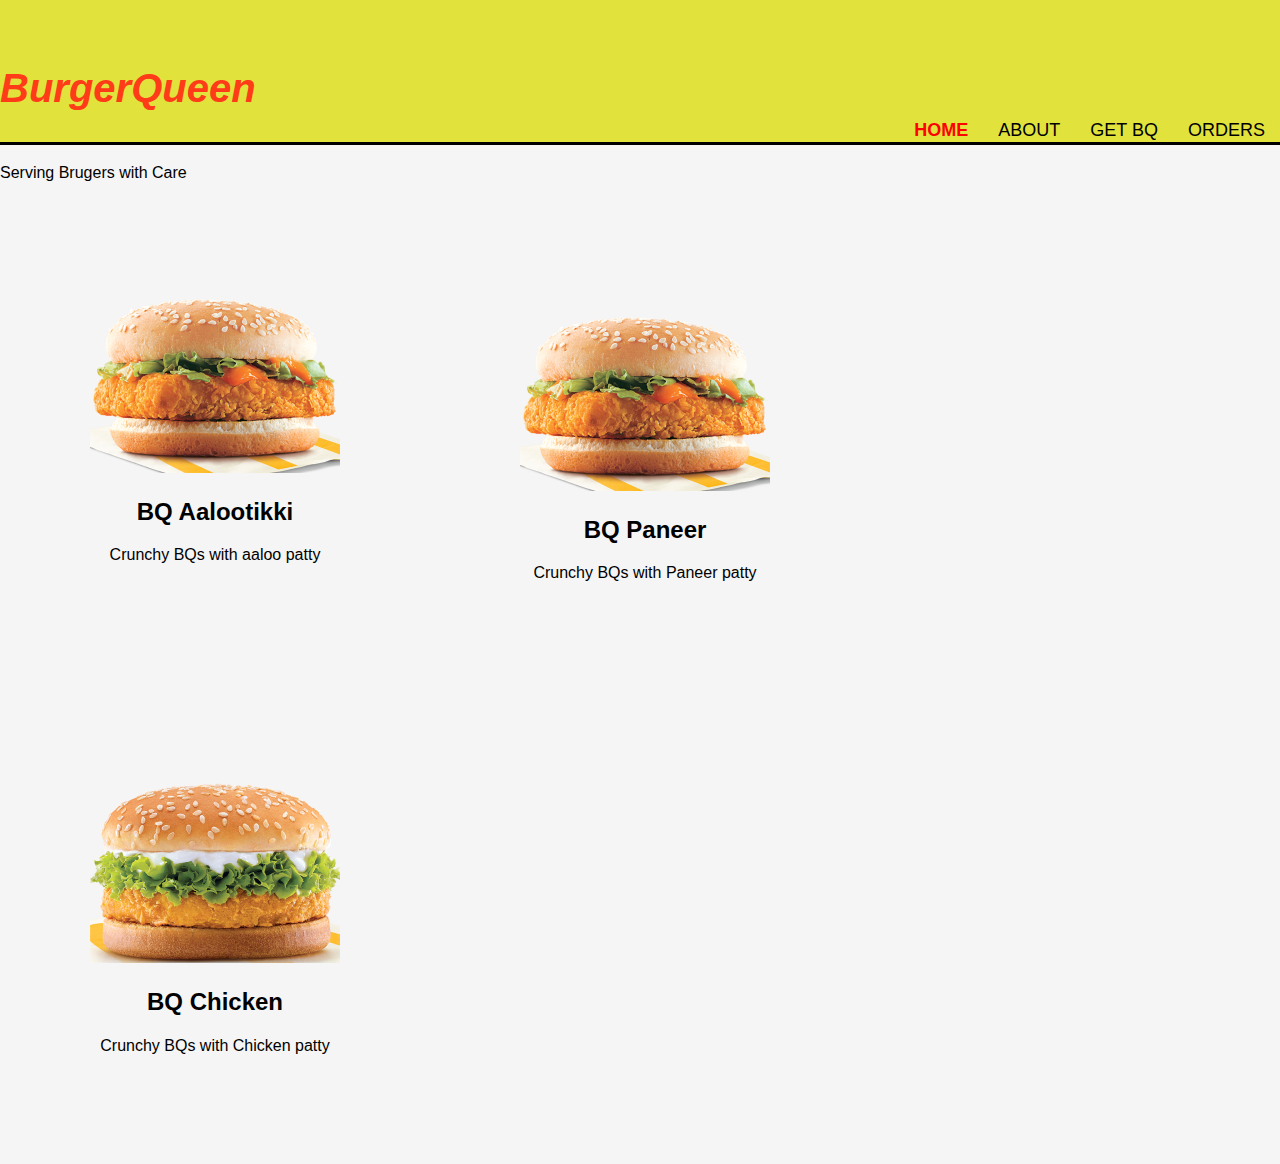
<file: Index.html>
<!DOCTYPE html>

<html>
  <head>
    <meta name="viewport" content="width=device-width" />
    <link rel="stylesheet" href="css/bQueenStyle.css" />
    <title>Welcome to BQ</title>
  </head>

  <body>
    <header>
      <div id="brandName">
        <h1>BurgerQueen</h1>
      </div>

      <nav>
        <ul>
          <li class="current"><a href="index.html"> HOME </a></li>
          <li><a href="about.html"> ABOUT </a></li>
          <li><a href="orderBQ.html"> GET BQ </a></li>
          <li><a href="orderHistory.html"> ORDERS </a></li>
        </ul>
      </nav>
    </header>

    <section id="showcase">
      <div class="container">
        <p>Serving Brugers with Care</p>
      </div>
    </section>

    <section id="boxes">
      <div class="container">
        <div class="box">
          <img src="./images/73.png" alt=" Aalootikki BQ" />
          <h2>BQ Aalootikki</h2>
          <p>Crunchy BQs with aaloo patty</p>
        </div>

        <div class="box">
          <img src="./images/73.png" alt="Paneer BQ" />
          <h2>BQ Paneer</h2>
          <p>Crunchy BQs with Paneer patty</p>
        </div>

        <div class="box">
          <img src="./images/40.png" alt=" Chicken BQ" />
          <h2>BQ Chicken</h2>
          <p>Crunchy BQs with Chicken patty</p>
        </div>
      </div>
    </section>

    <!-- <footer>
            <p> BurgerQueen, Copyright &copy; 2010. </p>
        </footer> -->
  </body>
</html>
</file>
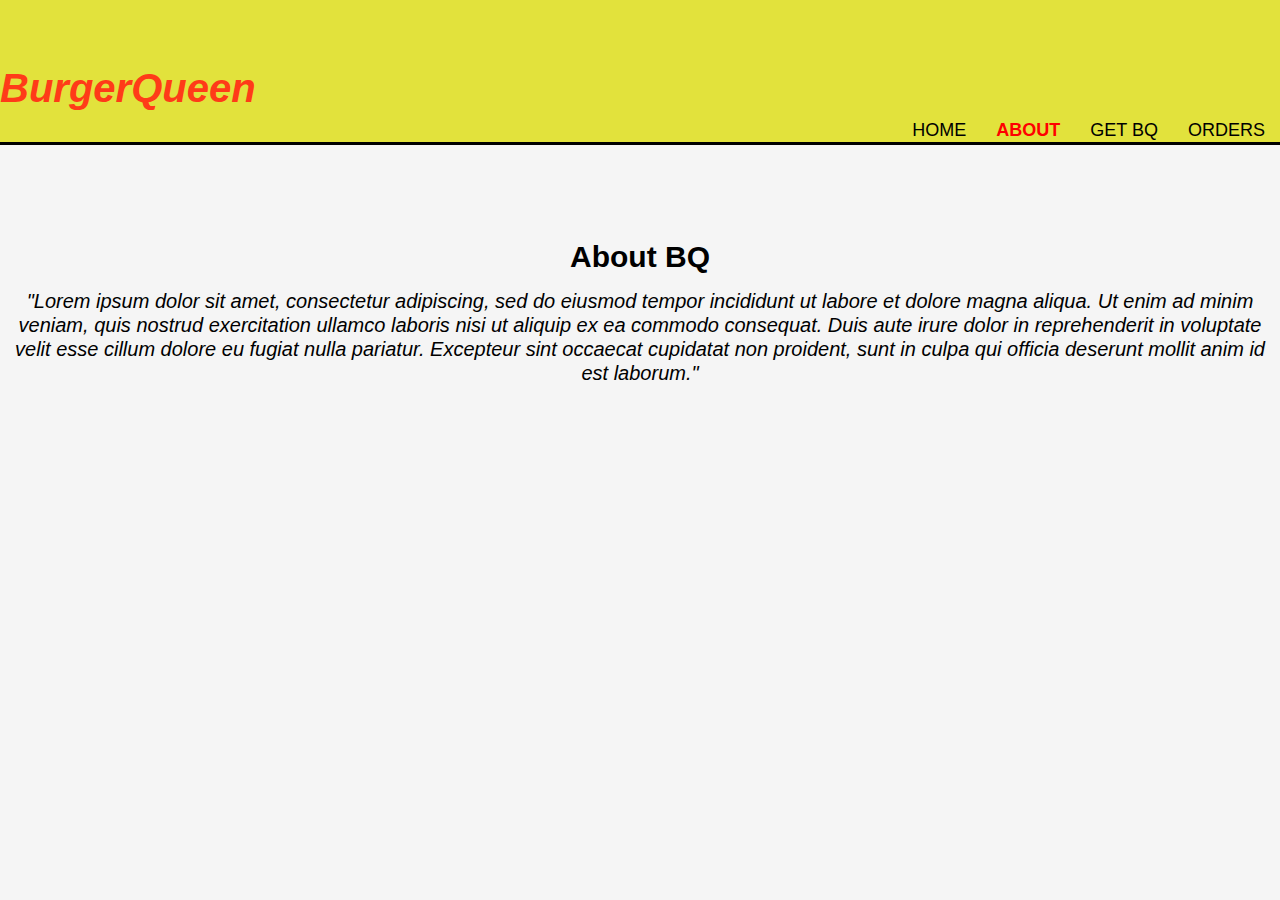
<file: about.html>
<!DOCTYPE html>

<html>
  <head>
    <meta name="viewport" content="width=device-width" />
    <link rel="stylesheet" href="css/bQueenStyle.css" />
    <title>About Burger Queen</title>
  </head>

  <body>
    <header>
      <div class="container">
        <div id="brandName">
          <h1>BurgerQueen</h1>
        </div>

        <nav>
          <ul>
            <li><a href="index.html"> HOME </a></li>
            <li class="current"><a href="about.html"> ABOUT </a></li>
            <li><a href="orderBQ.html"> GET BQ </a></li>
            <li><a href="orderHistory.html"> ORDERS </a></li>
          </ul>
        </nav>
      </div>
    </header>

    <section id="main">
      <div class="container">
        <article id="mainInfo">
          <h1 class="pageTitle">About BQ</h1>

          <p class="pageContent">
            "Lorem ipsum dolor sit amet, consectetur adipiscing, sed do eiusmod
            tempor incididunt ut labore et dolore magna aliqua. Ut enim ad minim
            veniam, quis nostrud exercitation ullamco laboris nisi ut aliquip ex
            ea commodo consequat. Duis aute irure dolor in reprehenderit in
            voluptate velit esse cillum dolore eu fugiat nulla pariatur.
            Excepteur sint occaecat cupidatat non proident, sunt in culpa qui
            officia deserunt mollit anim id est laborum."
          </p>
        </article>
      </div>
    </section>
  </body>
</html>
</file>
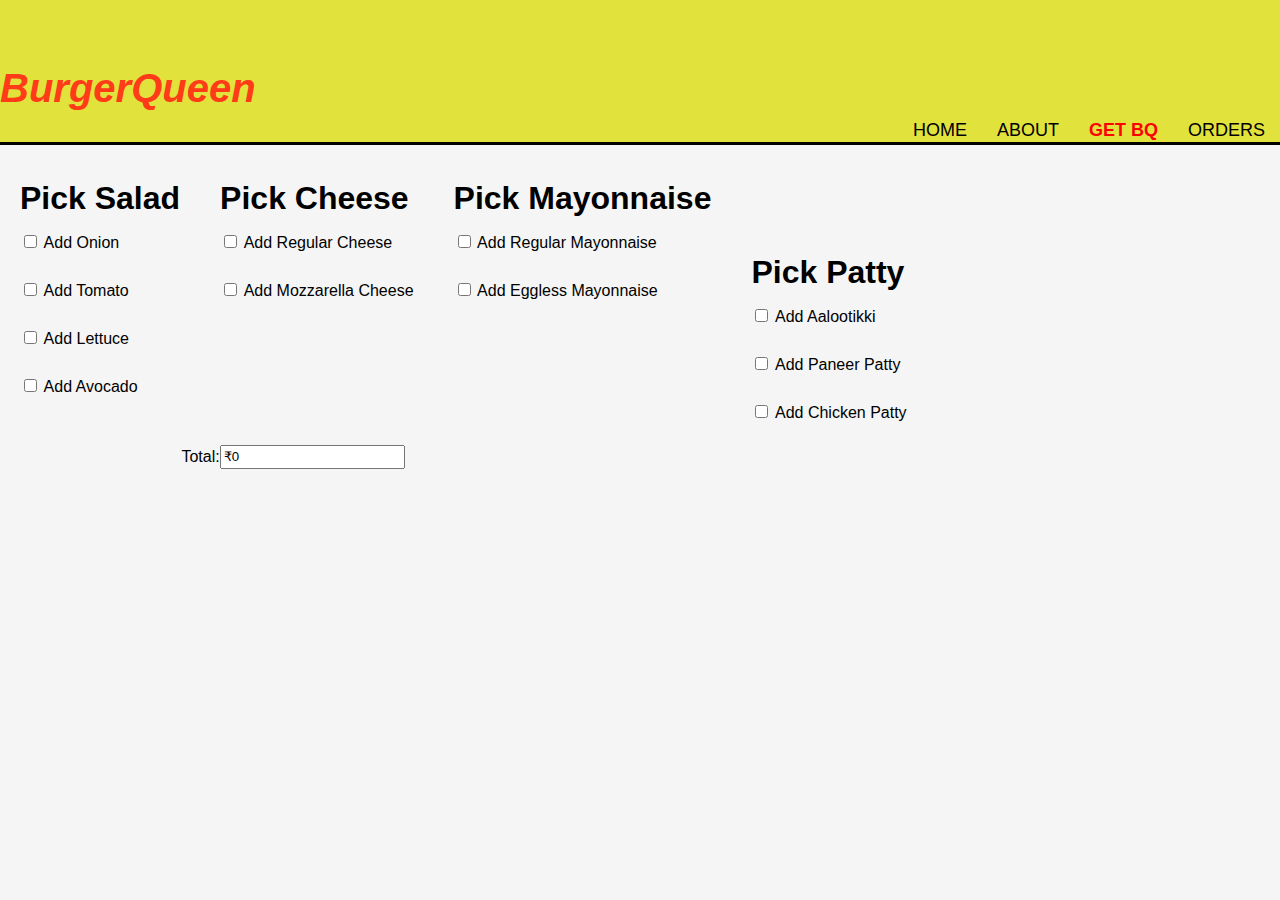
<file: orderBQ.html>
<!DOCTYPE html>

<html>
  <head>
    <meta name="viewport" content="width=device-width" />
    <link rel="stylesheet" href="css/bQueenStyle.css" />
    <title>GetBQ</title>
    <script src="./js/bQueenFunctions.js" defer></script>
  </head>
  <body>
    <header>
      <div class="container">
        <div id="brandName">
          <h1>BurgerQueen</h1>
        </div>

        <nav>
          <ul>
            <li><a href="index.html"> HOME </a></li>
            <li><a href="about.html"> ABOUT </a></li>
            <li class="current"><a href="orderBQ.html"> GET BQ </a></li>
            <li><a href="orderHistory.html"> ORDERS </a></li>
          </ul>
        </nav>
      </div>
    </header>

    <div id="choices">
      <form class="saladChoice">
        <h1>Pick Salad</h1>
        <input
          type="checkbox"
          id="Salad1"
          name="product"
          value="50"
          onclick="totalIt()"
        />
        <label> Add Onion </label><br />
        <br />
        <input
          type="checkbox"
          id="Salad2"
          name="product"
          value="50"
          onclick="totalIt()"
        />
        <label> Add Tomato </label><br />
        <br />
        <input
          type="checkbox"
          id="Salad3"
          name="product"
          value="70"
          onclick="totalIt()"
        />
        <label> Add Lettuce </label> <br />
        <br />
        <input
          type="checkbox"
          id="Salad4"
          name="product"
          value="90"
          onclick="totalIt()"
        />
        <label> Add Avocado </label>
      </form>

      <form class="cheeseChoice">
        <h1>Pick Cheese</h1>
        <input
          type="checkbox"
          id="Cheese1"
          name="product"
          value="50"
          onclick="totalIt()"
        />
        <label> Add Regular Cheese </label><br />
        <br />
        <input
          type="checkbox"
          id="Cheese2"
          name="product"
          value="50"
          onclick="totalIt()"
        />
        <label> Add Mozzarella Cheese </label>
      </form>

      <form class="mayonnaiseChoice">
        <h1>Pick Mayonnaise</h1>
        <input
          type="checkbox"
          id="Mayonnaise1"
          name="product"
          value="50"
          onclick="totalIt()"
        />
        <label> Add Regular Mayonnaise</label><br />
        <br />
        <input
          type="checkbox"
          id="Mayonnaise2"
          name="product"
          value="50"
          onclick="totalIt()"
        />
        <label> Add Eggless Mayonnaise </label>
      </form>

      <form class="pattyChoice">
        <h1>Pick Patty</h1>
        <input
          type="checkbox"
          id="Patty1"
          name="product"
          value="100"
          onclick="totalIt()"
        />
        <label> Add Aalootikki </label><br />
        <br />
        <input
          type="checkbox"
          id="Patty2"
          name="product"
          value="120"
          onclick="totalIt()"
        />
        <label> Add Paneer Patty </label><br />
        <br />
        <input
          type="checkbox"
          id="Patty3"
          name="product"
          value="120"
          onclick="totalIt()"
        />
        <label> Add Chicken Patty </label><br />
        <br />
      </form>
      <div class="button-class">
        <label class="totalCost"> Total: </label>
        <input value="₹0" type="text" id="total" />
      </div>
    </div>
  </body>
</html>

<footer>
  <!-- <p>BurgerQueen, Copyright &copy; 2010.</p> -->
</footer>
</file>
<file: css/bQueenStyle.css>
body {
  font: 16px/1.5em Arial, Helvetica, sans-serif;
  padding: 0;
  margin: 0;
  background-color: whitesmoke;
}

header #brandName h1 /* BurgerQueen Statement */ {
  display: flex;
  position: relative;
  bottom: 15px;
  font-style: italic;
  color: rgb(255, 59, 24);
  font-size: 40px;
}

nav /* nav */ {
  float: right;
}

header /* Header Section */ {
  background-color: rgb(226, 226, 60);
  color: white;
  padding-top: 5%;
  min-height: 75%;
  border-bottom: black 3px solid;
}

header a /* Header links */ {
  color: black;
  text-decoration: none;
  padding: 5px;
  min-height: 75%;
  font-size: 18px;
}

header ul /* Header list */ {
  display: flex;
  position: relative;
  bottom: 50px;
}

header li /* Header list elements */ {
  display: inline;
  padding: 10px;
}

header .current a  /* hover event on navbar's HOME element */ {
  color: red;
  font-weight: bold;
}

header a:hover /* hover events on navbar elements */ {
  color: red;
}

#boxes .box /* Burgers displayed on Index.html */ {
  float: left;
  margin: 40px;
  padding: 50px;
  text-align: center;
}

/* About Us Page */

.pageTitle {
  font-size: 30px;
  margin-bottom: 10px;
  margin-top: 100px;
  text-align: center;
}

.pageContent {
  font-style: italic;
  text-align: center;
  font-size: 20px;
}

/* GetBQ Page */

.saladChoice {
  float: left;
  margin: 10px;
  padding: 10px;
}

.cheeseChoice {
  float: left;
  margin: 10px;
  padding: 10px;
}

.mayonnaiseChoice {
  float: left;
  margin: 10px;
  padding: 10px;
}

.pattyChoice {
  float: left;
  margin: 10px;
  padding: 10px;
}

.button-class {
  display: flex;
  position: relative;
  top: 300px;
  right: 550px;
}
</file>
